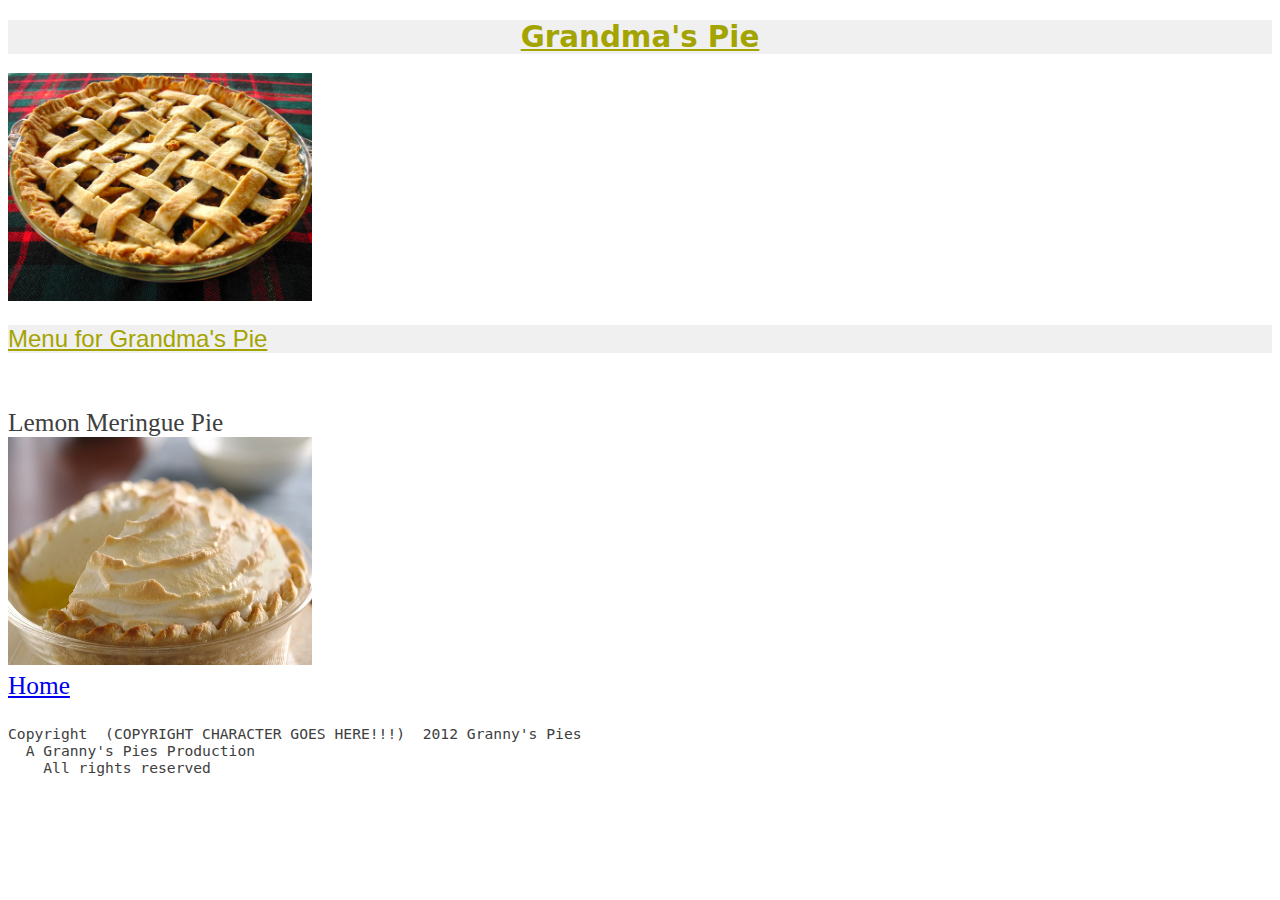
<file: ask01/index.html>
<!DOCTYPE HTML>
<html>

    <head>
	
	<title>Grandma's Pie</title>
	<link rel="stylesheet" type="text/css" href="index.css" media="screen" /> 
	
    </head>

    <body>
	<h1>Grandma's Pie</h1>
	<img src="pie_index.jpeg" alt="Pie" style="width:304px;height:228px;">
	
	<h2>Menu for Grandma's Pie </h2>
	<p id="meringue">	
	    <br>Lemon Meringue Pie</br>
	    <img src="pie.jpeg" alt="Pie" style="width:304px;height:228px;">

	     <br><a href="pie.html">Home</a></br>
	</p>

<pre id="copyright">Copyright  (COPYRIGHT CHARACTER GOES HERE!!!)  2012 Granny's Pies
  A Granny's Pies Production
    All rights reserved
</pre>

	
    </body>

</html>
</file>
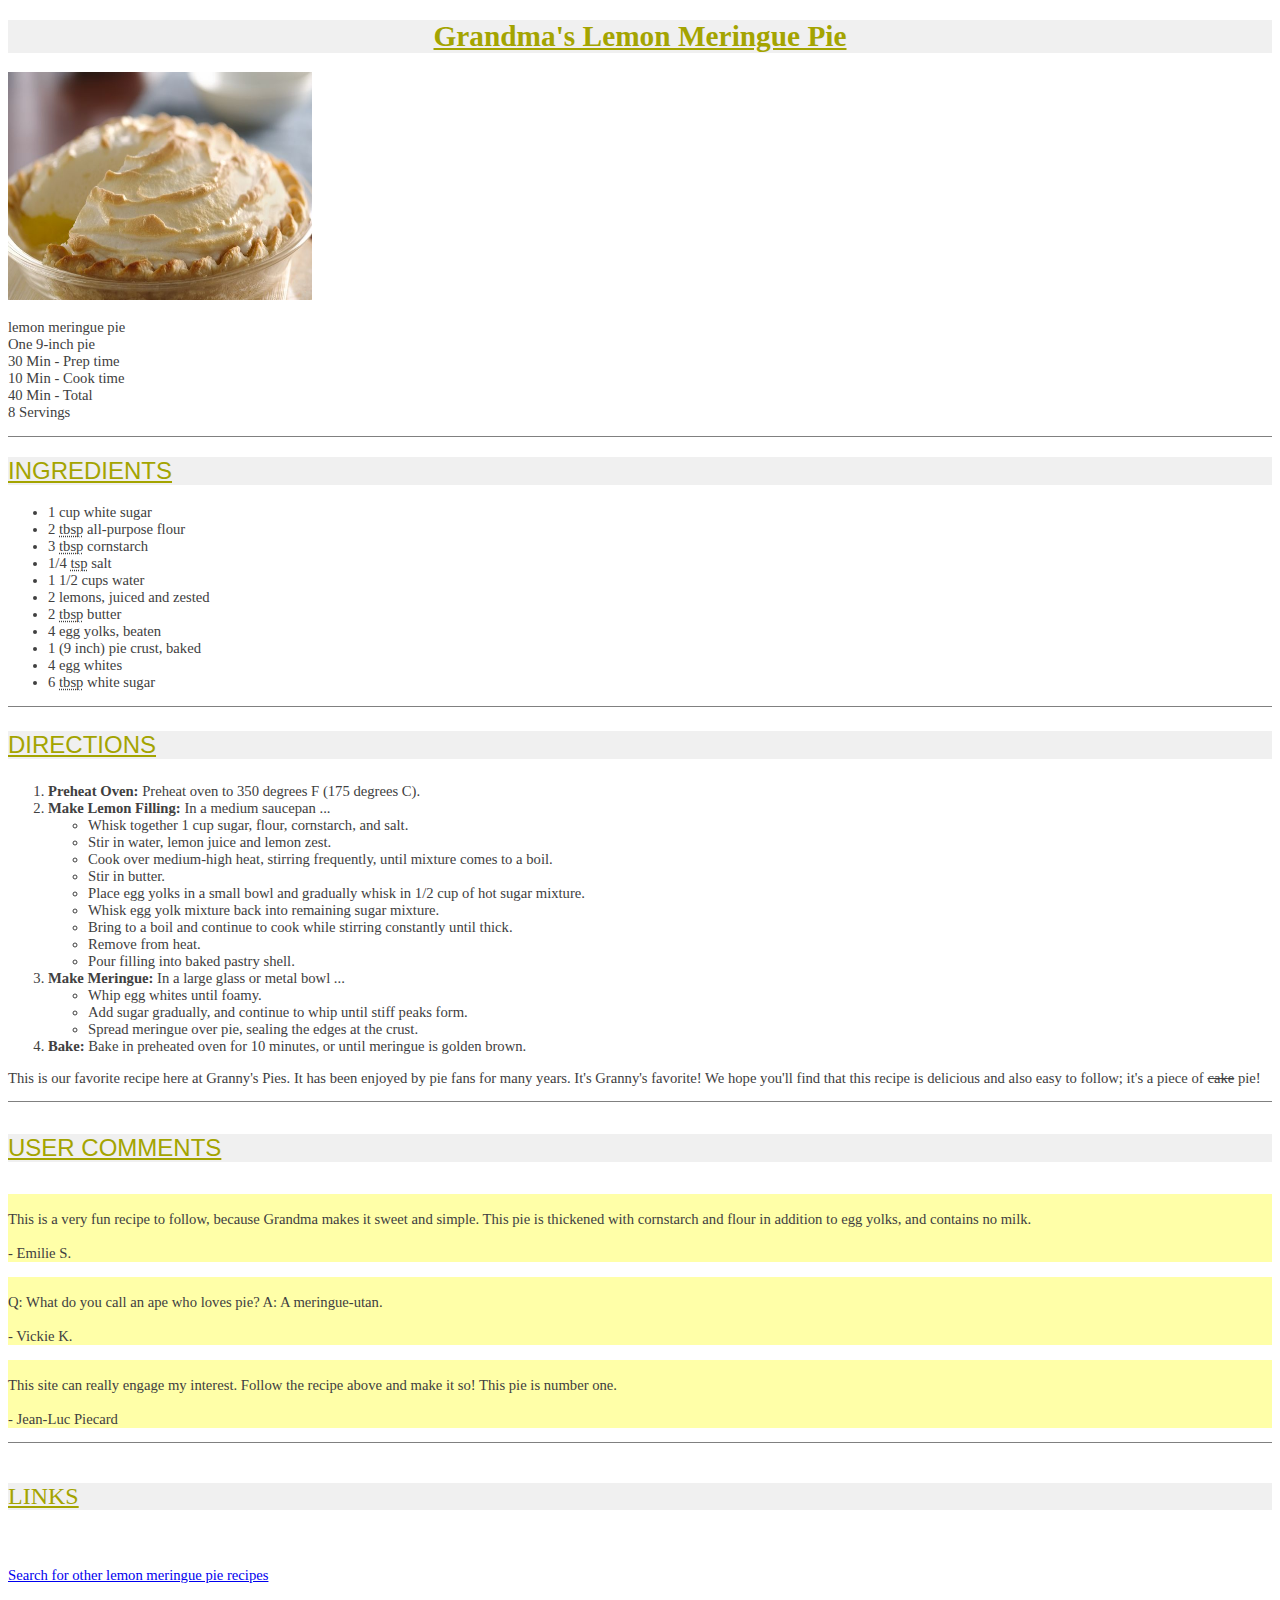
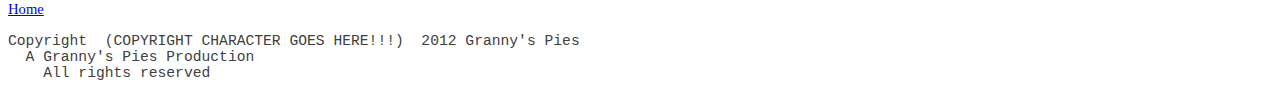
<file: ask01/pie.html>
<!DOCTYPE html>
<html>

    
    <head>
	<title>Grandma's Lemon Meringue Pie</title>
	<link rel="stylesheet" type="text/css" href="recipe.css" media="screen" /> 
	
    </head>

    <body>

	<h1>Grandma's Lemon Meringue Pie</h1>
	<img src="pie.jpeg" alt="Pie" style="width:304px;height:228px;">
	<p id="meringue">	
		lemon meringue pie
	    <br>One 9-inch pie
	    <br>30 Min - Prep time
	    <br>10 Min - Cook time
	    <br>40 Min - Total
	    <br>8 Servings
	</p>

	<hr size="1" noshade> 

	<h2>INGREDIENTS</h2> 
	<ul>
	    <li>1 cup white sugar</li>
	    <li>2 <abbr title="tablespoons">tbsp</abbr> all-purpose flour</li>
	    <li>3 <abbr title="tablespoons">tbsp</abbr> cornstarch</li>
	    <li>1/4 <abbr title="teaspoon">tsp</abbr> salt</li>
	    <li>1 1/2 cups water</li>
	    <li>2 lemons, juiced and zested</li>
	    <li>2 <abbr title="tablespoons">tbsp</abbr> butter</li>
	    <li>4 egg yolks, beaten</li>
	    <li>1 (9 inch) pie crust, baked</li>
	    <li>4 egg whites</li>
	    <li>6 <abbr title="tablespoons">tbsp</abbr> white sugar</li>

	</ul>
	<hr size="1" noshade> 
	
	<h3>DIRECTIONS</h3>

	
	<ol>
	    <li><b>Preheat Oven:</b> Preheat oven to 350 degrees F (175 degrees C).</li>
	    <li><b>Make Lemon Filling:</b> In a medium saucepan ...</li>
	    
	    <ul style="list-style-type:circle">
		<li>Whisk together 1 cup sugar, flour, cornstarch, and salt.</li>
		<li>Stir in water, lemon juice and lemon zest.</li>
	        <li>Cook over medium-high heat, stirring frequently, until 		mixture comes to a boil.</li>
	        <li>Stir in butter.</li>
		<li>Place egg yolks in a small bowl and gradually whisk in 1/2 cup of hot sugar mixture.</li>
	        <li>Whisk egg yolk mixture back into remaining sugar mixture.</li>
	        <li>Bring to a boil and continue to cook while stirring constantly until thick.</li>
	        <li>Remove from heat.</li>
	        <li>Pour filling into baked pastry shell.</li>
	    </ul>
	    <li><b>Make Meringue:</b> In a large glass or metal bowl ...</li>
		<ul style="list-style-type:circle">		
		<li>Whip egg whites until foamy.</li>
		<li>Add sugar gradually, and continue to whip until stiff peaks form.</li>
		<li>Spread meringue over pie, sealing the edges at the crust.</li>
	    </ul>
	    <li><b>Bake:</b> Bake in preheated oven for 10 minutes, or until meringue is golden brown.</li>
    
    </ol>
    
    <p>This is our favorite recipe here at Granny's Pies. It has been enjoyed by pie fans for many years. It's Granny's favorite! We hope you'll find that this recipe is delicious and also easy to follow; it's a piece of <del>cake</del> pie!

    </p>
	
	<hr size="1" noshade> 

<h4>USER COMMENTS</h4>

<p id="comments">

<br>This is a very fun recipe to follow, because Grandma makes it sweet and simple. This pie is thickened with cornstarch and flour in addition to egg yolks, and contains no milk.</br>
    <br>- Emilie S.</br>
</p>

    <p id="comments">
    
    <br>Q: What do you call an ape who loves pie?
    A: A meringue-utan.</br>
    
    <br>- Vickie K. </br>
    </p>

<p id="comments">

<br>This site can really engage my interest. Follow the recipe above and make it so! This pie is number one.</br>
    <br>- Jean-Luc Piecard </br>
    
</p>
<hr size="1" noshade> 
<h5>LINKS</h5>

    <p>
    <br><a href="http://www.google.com/search?q=lemon%2Bmeringue%2Bpie%2Brecipe&amp;start=10">Search for other lemon meringue pie recipes</a></br>
    <br><a href="index.html">Home</a></br>

    </p>
<pre id="copyright">Copyright  (COPYRIGHT CHARACTER GOES HERE!!!)  2012 Granny's Pies
  A Granny's Pies Production
    All rights reserved
</pre>

    
    </body>
</html>
</file>
<file: ask01/index.css>
body{
    background-color: white;


}

h1 {

    color: #A4A400;
    background-color: #F0F0F0;
    font-family: "Sans";
    font-size: 22pt;
    font-weight: bold;
    text-decoration: underline;
    text-align: center;
}

h2 {

    color: #A4A400;
    background-color: #F0F0F0;
    font-family: Helvetica;
    font-size: 18pt;
    font-weight: normal;
    text-decoration: underline;
    text-align: left;
    
}


p { 
    color: #404040;
    text-align:left;
    font-family: Georgia;
    font-weight: normal;
    font-size: 19pt;
}

#copyright {
    
    color: #404040;
    text-align:left;
    font-family: monospace;
    font-weight: normal;
    font-size: 11pt;


}
</file>
<file: ask01/recipe.css>
body{
    background-color: white;

}

h1 {

    color: #A4A400;
    background-color: #F0F0F0;
    font-family: "Lucida Sans Unicode";
    font-size: 22pt;
    font-weight: bold;
    text-decoration: underline;
    text-align: center;
}

h2 {

    color: #A4A400;
    background-color: #F0F0F0;
    font-family: Helvetica;
    font-size: 18pt;
    font-weight: normal;
    text-decoration: underline;
    text-align: left;
    
}


h3 {

    color: #A4A400;
    background-color: #F0F0F0;
    font-family: Arial;
    font-size: 18pt;
    font-weight: normal;
    text-decoration: underline;
    text-align: left;
    
}


h4 {

    color: #A4A400;
    background-color: #F0F0F0;
    font-family: sans-serif;
    font-size: 18pt;
    text-decoration: underline;
    font-weight: normal;
    text-align: left;

    
}

h5 {

    color: #A4A400;
    background-color: #F0F0F0;
    font-family: Serif;
    font-size: 18pt;
    text-decoration: underline;
    font-weight: normal;
    text-align: left;

    
}
ul {
    color: #404040;
    text-align:left;
    font-family: Georgia;
    font-weight: normal;
    font-size: 11pt;


}

ol {
    
    color: #404040;
    text-align:left;
    font-family: Georgia;
    font-weight: normal;
    font-size: 11pt;


}

p { 
    color: #404040;
    text-align:left;
    font-family: Georgia;
    font-weight: normal;
    font-size: 11pt;
}

#comments {

    color: #404040;
    background-color:#FFFFA8;
    text-align:left;
    font-family: Georgia;
    font-weight: italic;
    font-size: 11pt;

}

#copyright {
    
    color: #404040;
    text-align:left;
    font-family: monospace;
    font-weight: normal;
    font-size: 11pt;


}
</file>
